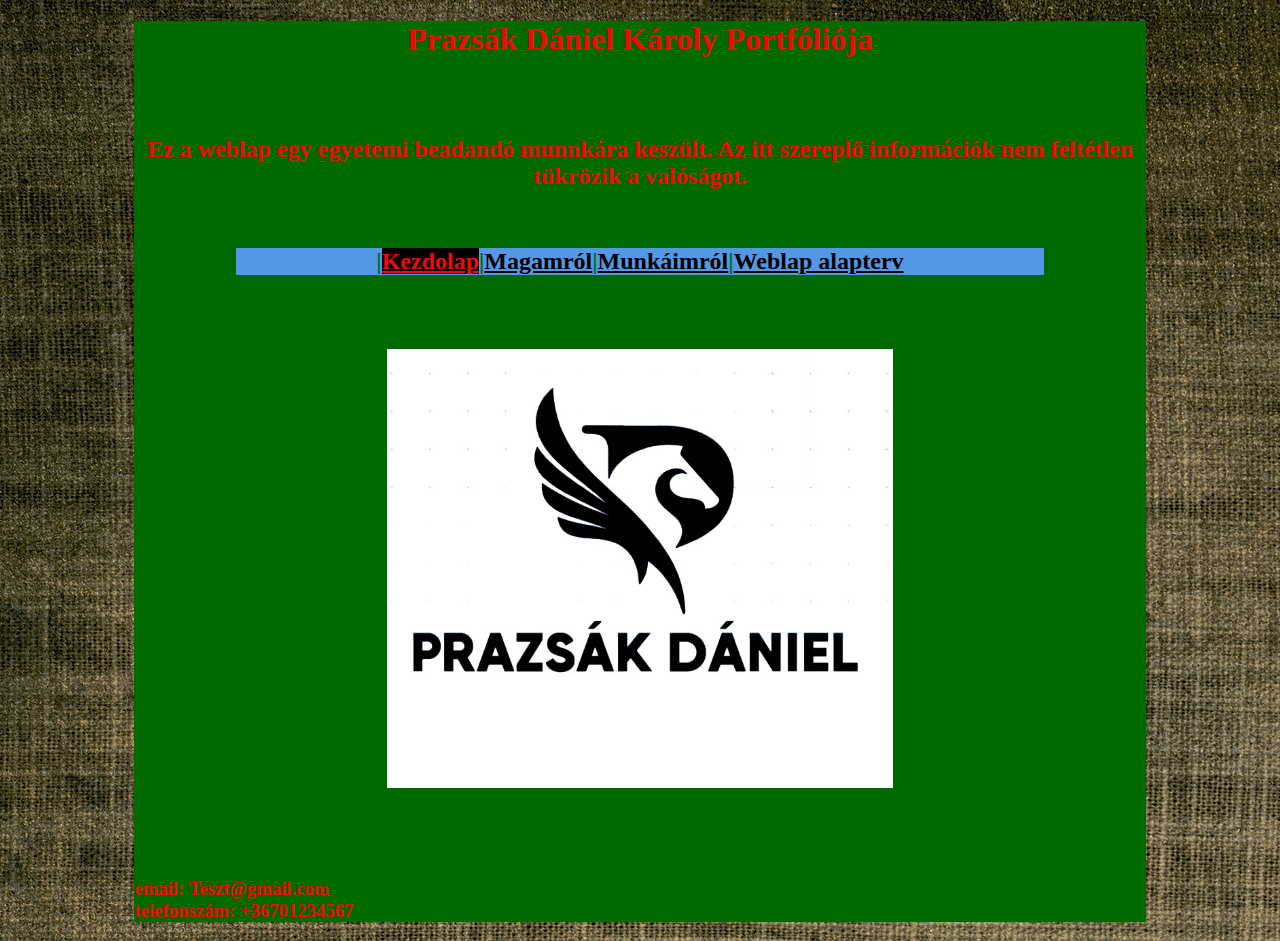
<file: index.html>
<!DOCTYPE html>
<html lang="en">
    <head>
    <meta charset="UTF-8">
    <meta http-equiv="X-UA-Compatible" content="IE=edge">
    <meta name="viewport" content="width=device-width, initial-scale=1.0">
    <title>Kezdolap</title>
    <link rel="stylesheet" href="style.css" type="text/css">
    </head>
    <body>
        <div class="keret">
            <h1 id="cimsor">Prazsák Dániel Károly Portfóliója</h1>
            <br>
            <br>
            <h2 class="felszolitas">Ez a weblap egy egyetemi beadandó munnkára keszült. Az itt szereplő információk nem feltétlen tükrözik a valóságot.</h2>
            <br>
            <div class ="leptetofelulet">
                <h2 style = "text-align: center;">|<a href="index.html" class="jelenlegioldal">Kezdolap</a>|<a href="sajatmagamrol.html" class="nemjelenlegioldal">Magamról</a>|<a href="munkaimrol.html" class="nemjelenlegioldal">Munkáimról</a>|<a href="tervek.html" class="nemjelenlegioldal">Weblap alapterv</a> 
                </h2>  
            </div>
            <br>
            <br>
            <br>
            <img class ="kepekszoveg" src="nevtelen-1.jpg">
            <br>
            <br>
            <br>
            <br>
            <h3 class ="elerhetoseg">
                email: Teszt@gmail.com
                <br>
                telefonszám: +36701234567
            </h3>
            
        </div>
    </body>
</html>
</file>
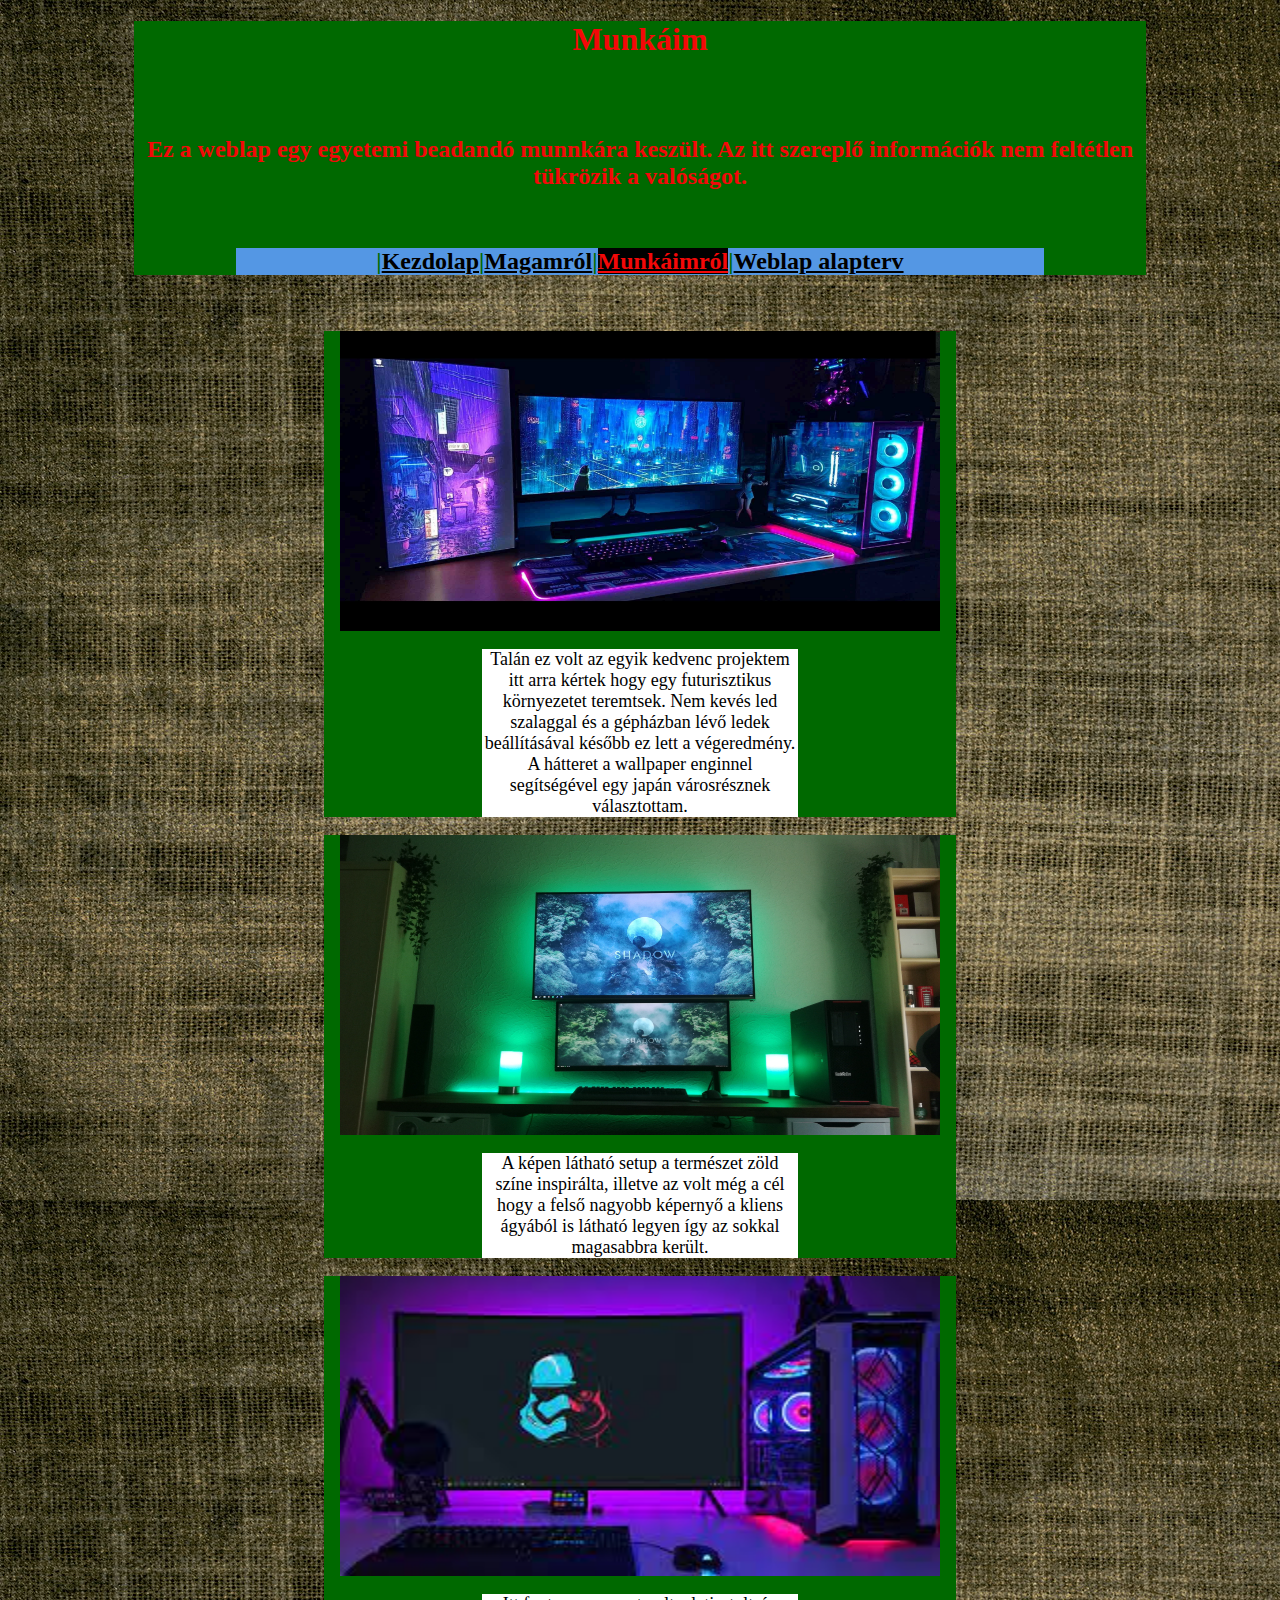
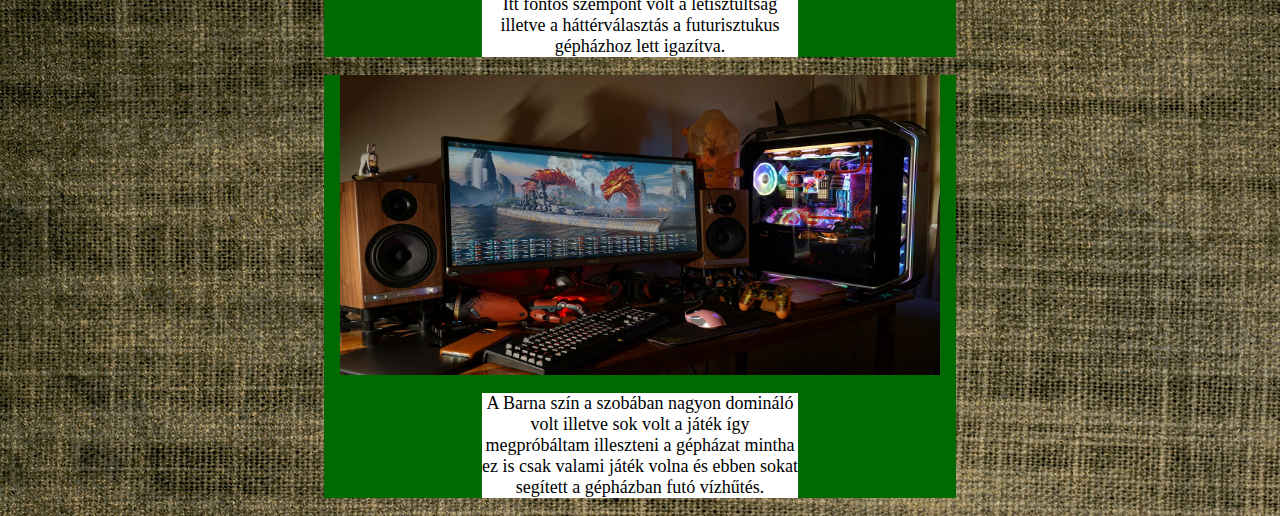
<file: munkaimrol.html>
<!DOCTYPE html>
<html lang="en">
    <head>
    <meta charset="UTF-8">
    <meta http-equiv="X-UA-Compatible" content="IE=edge">
    <meta name="viewport" content="width=device-width, initial-scale=1.0">
    <title>munkaimrol</title>
    <link rel="stylesheet" href="style.css" type="text/css">
    </head>
    <body>
        <div class="keret">
            <h1 id="cimsor">Munkáim</h1>
            <br>
            <br>
            <h2 class="felszolitas">Ez a weblap egy egyetemi beadandó munnkára keszült. Az itt szereplő információk nem feltétlen tükrözik a valóságot.</h2>
            <br>
            <div class ="leptetofelulet">
                <h2 style = "text-align: center;">|<a href="index.html" class="nemjelenlegioldal">Kezdolap</a>|<a href="sajatmagamrol.html" class="nemjelenlegioldal">Magamról</a>|<a href="munkaimrol.html" class="jelenlegioldal">Munkáimról</a>|<a href="tervek.html" class="nemjelenlegioldal">Weblap alapterv</a> 
                </h2>  
            </div>
        </div>
        <br>
        <br>
        <div class="kepekszoveg">
            <div> <img class ="foto" src="futurisztikus.jpg" width="600px" height="300px">
                <div class="szovegecske">
                <p> Talán ez volt az egyik kedvenc projektem itt arra kértek hogy egy futurisztikus környezetet teremtsek. Nem kevés led szalaggal és a gépházban lévő ledek beállításával később ez lett a végeredmény. A hátteret a wallpaper enginnel segítségével egy japán városrésznek választottam. </p>
                </div>
            </div>
        </div>
        <div class="kepekszoveg">
            <div> <img class ="foto" src="agybolnezheto.jpg" width="600px" height="300px">
                <div class="szovegecske">
                <p>A képen látható setup a természet zöld színe inspirálta, illetve az volt még a cél hogy a felső nagyobb képernyő a kliens ágyából is látható legyen így az sokkal magasabbra került. </p>
                </div>
            </div>
        </div>
        <div class="kepekszoveg">
            <div> <img class ="foto" src="lila.jpg" width="600px" height="300px">
                <div class="szovegecske">
                <p> Itt fontos szempont volt a letisztultság illetve a háttérválasztás a futurisztukus gépházhoz lett igazítva. </p>
                </div>
            </div>
        </div>
        <div class="kepekszoveg">
            <div> <img class ="foto" src="barna.jpg" width="600px" height="300px">
                <div class="szovegecske">
                <p> A Barna szín a szobában nagyon domináló volt illetve sok volt a játék így megpróbáltam illeszteni a gépházat mintha ez is csak valami játék volna és ebben sokat segített a gépházban futó vízhűtés.  </p>
                </div>
            </div>
        </div>

    </body>
</file>
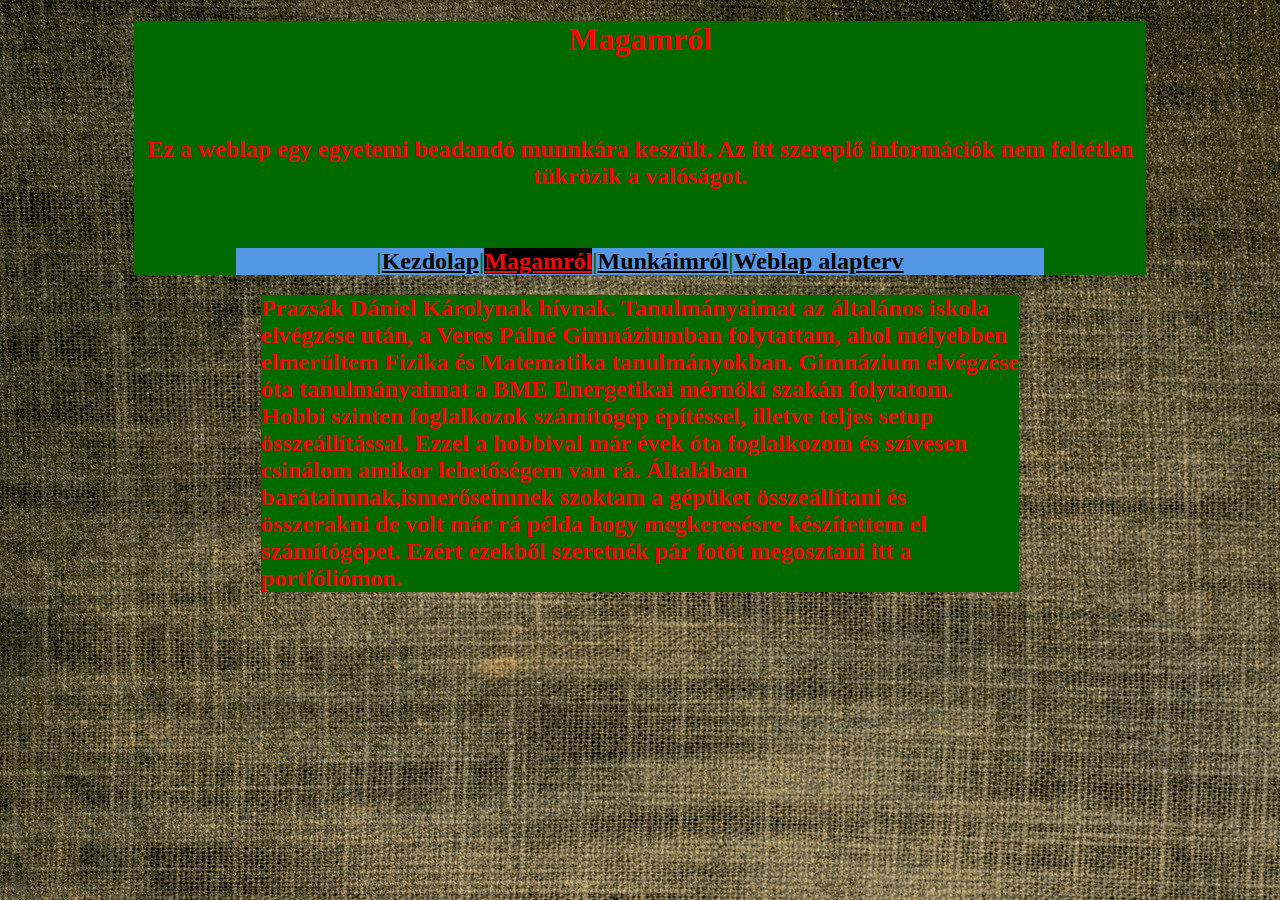
<file: sajatmagamrol.html>
<!DOCTYPE html>
<html lang="en">
    <head>
    <meta charset="UTF-8">
    <meta http-equiv="X-UA-Compatible" content="IE=edge">
    <meta name="viewport" content="width=device-width, initial-scale=1.0">
    <title>magamrol</title>
    <link rel="stylesheet" href="style.css" type="text/css">
    </head>
    <body>
        <div class="keret">
            <h1 id="cimsor">Magamról</h1>
            <br>
            <br>
            <h2 class="felszolitas">Ez a weblap egy egyetemi beadandó munnkára keszült. Az itt szereplő információk nem feltétlen tükrözik a valóságot.</h2>
            <br>
            <div class ="leptetofelulet">
                <h2 style = "text-align: center;">|<a href="index.html" class="nemjelenlegioldal">Kezdolap</a>|<a href="sajatmagamrol.html" class="jelenlegioldal">Magamról</a>|<a href="munkaimrol.html" class="nemjelenlegioldal">Munkáimról</a>|<a href="tervek.html" class="nemjelenlegioldal">Weblap alapterv</a> 
                </h2>  
            </div>
           
        </div>
        <div class ="szemelyes">
            <h2 class="szoveg">
                Prazsák Dániel Károlynak hívnak. Tanulmányaimat az általános iskola elvégzése után, a Veres Pálné Gimnáziumban folytattam, ahol mélyebben elmerültem Fizika és Matematika tanulmányokban. Gimnázium elvégzése óta tanulmányaimat a BME Energetikai mérnöki szakán folytatom. Hobbi szinten foglalkozok számítógép építéssel, illetve teljes setup összeállítással. Ezzel a hobbival már évek óta foglalkozom és szívesen csinálom amikor lehetőségem van rá. Általában barátaimnak,ismerőseimnek szoktam a gépüket összeállítani és összerakni de volt már rá példa hogy megkeresésre készítettem el számítógépet. Ezért ezekből szeretnék pár fotót megosztani itt a portfóliómon. 
            </h2>   
        </div>
    </body>
</file>
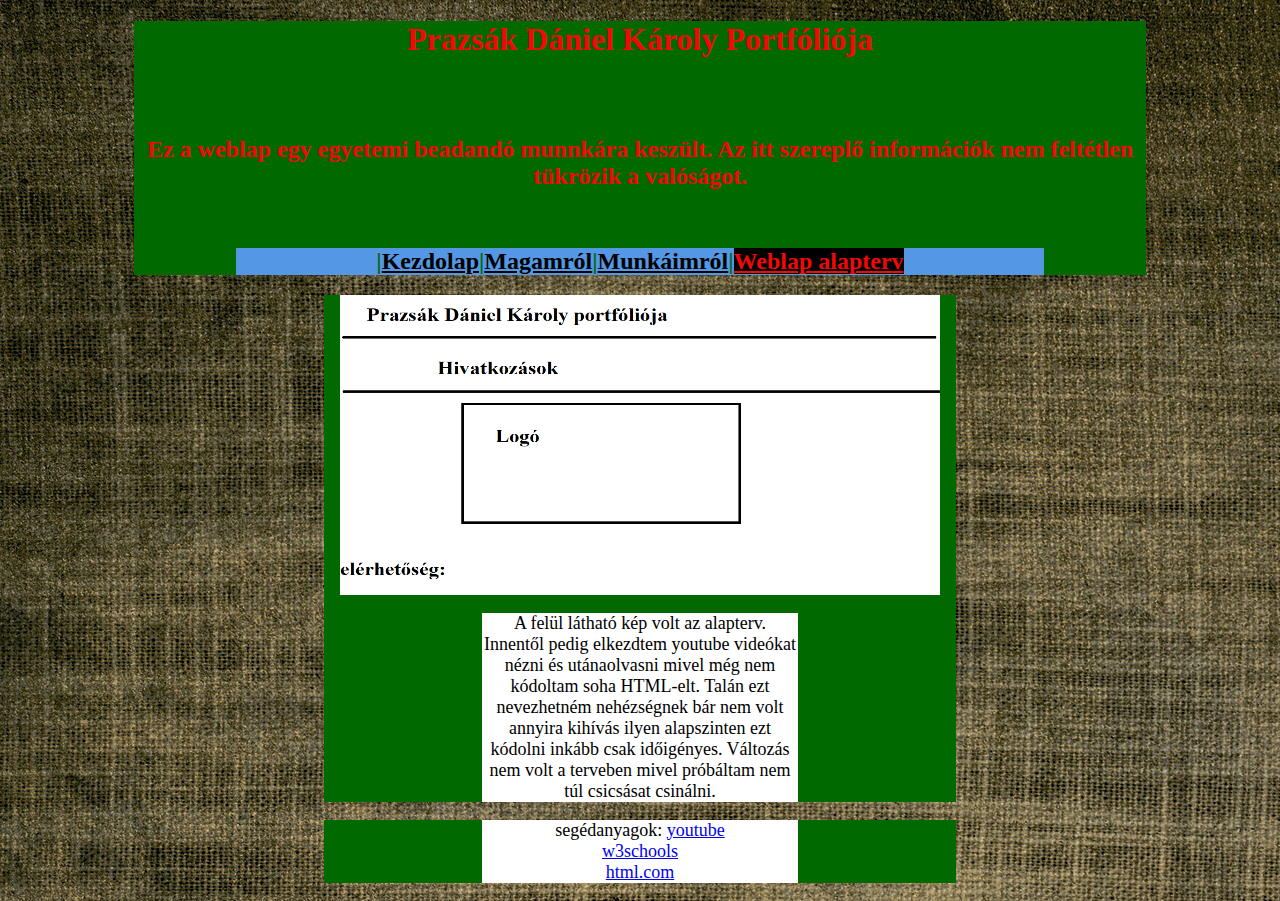
<file: tervek.html>
<!DOCTYPE html>
<html lang="en">
    <head>
    <meta charset="UTF-8">
    <meta http-equiv="X-UA-Compatible" content="IE=edge">
    <meta name="viewport" content="width=device-width, initial-scale=1.0">
    <title>tervek</title>
    <link rel="stylesheet" href="style.css" type="text/css">
    </head>
    <body>
        <div class="keret">
            <h1 id="cimsor">Prazsák Dániel Károly Portfóliója</h1>
            <br>
            <br>
            <h2 class="felszolitas">Ez a weblap egy egyetemi beadandó munnkára keszült. Az itt szereplő információk nem feltétlen tükrözik a valóságot.</h2>
            <br>
            <div class ="leptetofelulet">
                <h2 style = "text-align: center;">|<a href="index.html" class="nemjelenlegioldal">Kezdolap</a>|<a href="sajatmagamrol.html" class="nemjelenlegioldal">Magamról</a>|<a href="munkaimrol.html" class="nemjelenlegioldal">Munkáimról</a>|<a href="tervek.html" class="jelenlegioldal">Weblap alapterv</a> 
                </h2>  
            </div>
        </div>
        <div class="kepekszoveg">
            <div> <img class ="foto" src="simanterv.png" width="600px" height="300px">
                <div class="szovegecske">
                <p> A felül látható kép volt az alapterv. Innentől pedig elkezdtem youtube videókat nézni és utánaolvasni mivel még nem kódoltam soha HTML-elt. Talán ezt nevezhetném nehézségnek bár nem volt annyira kihívás ilyen alapszinten ezt kódolni inkább csak időigényes. Változás nem volt a terveben mivel próbáltam nem túl csicsásat csinálni. </p>
                </div>
            </div>
        </div>
        <div class="kepekszoveg">
            <div class="szovegecske">
                <p>
                    segédanyagok: <a href="https://www.youtube.com/">youtube</a>
                    <br>
                    <a href ="https://www.w3schools.com/html/html_css.asp">w3schools</a>
                    <br>
                    <a href="https://html.com/">html.com</a>

                </p>
            </div>
        </div>
    </body>
</file>
<file: style.css>
.keret {
    background-color: rgb(0, 105, 0);
    color: rgb(243, 8, 8);
    width: 80%;
    font-family: 'Times New Roman', Times, serif;
    margin-left: 10%;
}
body{
    background-image:url("hatter.jpg");
    background-color: white;
}
#cimsor{
    text-align: center;
    color: rgb(243, 8, 8);
    font-family: 'Times New Roman', Times, serif;
    font-weight: 1,6;
}
.felszolitas{
    text-align: center;
    color: rgb(243, 8, 8);
    font-family: 'Times New Roman', Times, serif;
}
.leptetofelulet{
    background-color:rgb(84, 151, 228);
    color: rgb(0, 105, 0);
    width: 80%;
    font-family: 'Times New Roman', Times, serif;
    margin-left: 10%;
}
.jelenlegioldal{
    background-color:black;
    color: rgb(243, 8, 8);
    font-family: 'Times New Roman', Times, serif;
}
.nemjelenlegioldal{
    background-color: rgb(84, 151, 228);
    color: black;
    font-family: 'Times New Roman', Times, serif;
}
.foto{
    margin-left: auto;
    margin-right: auto;
    display: block;
}
.elerhetoseg{
    text-align: left;
    color: rgb(243, 8, 8);
    font-family: 'Times New Roman', Times, serif;
}
.szoveg{
    text-align: left;
    color: rgb(243, 8, 8);
    font-family: 'Times New Roman', Times, serif;
}
.szemelyes{
    background-color: rgb(0, 105, 0);
    color: rgb(243, 8, 8);
    width: 60%;
    font-family: 'Times New Roman', Times, serif;
    margin-left: 20%;

}
.kepekszoveg{
    background-color:rgb(0, 105, 0);
    color: black;
    width: 50%;
    margin-left: auto;
    margin-right: auto;
    display: block;
   
}
.szovegecske{
    background-color: white;
    color: black;
    font-family: 'Times New Roman', Times, serif;
    text-align: center;
    font-size: large;
    width: 50%;
    margin-left: auto;
    margin-right: auto;
    display: block;

    

}
</file>
